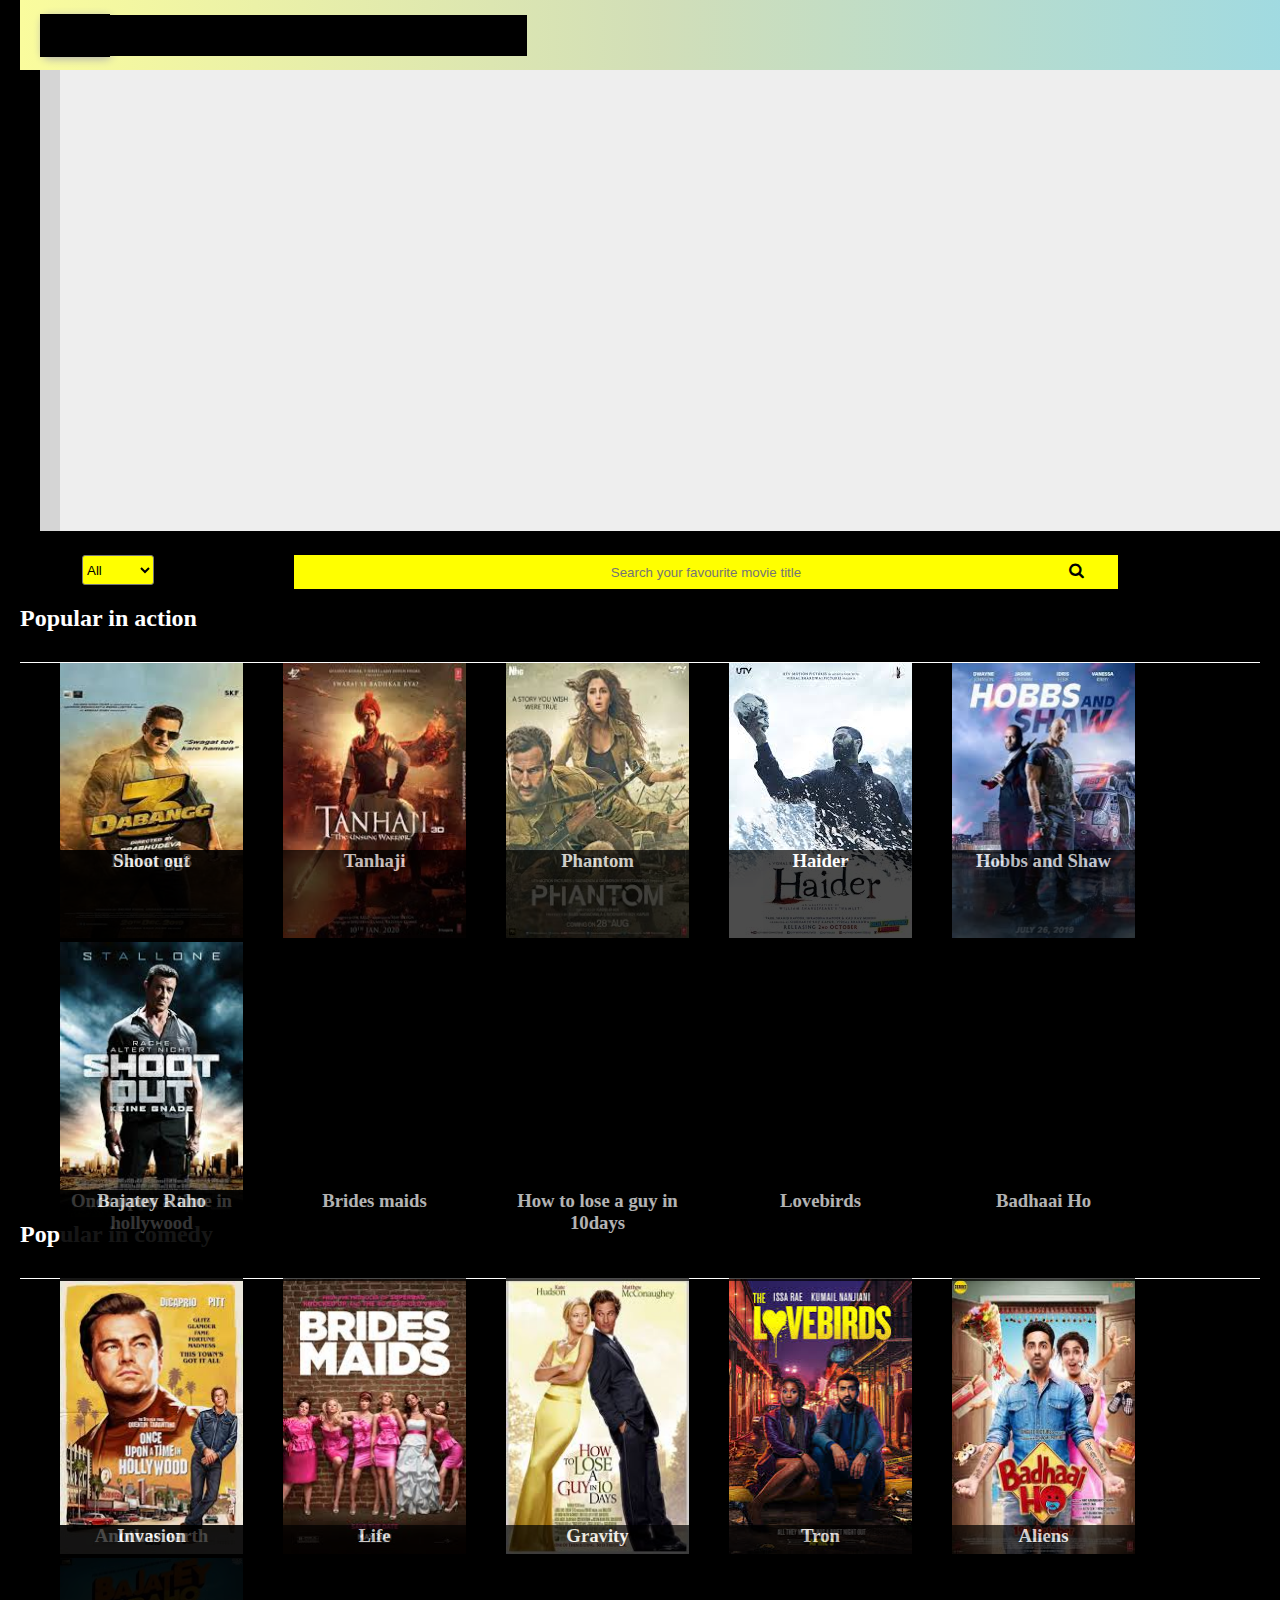
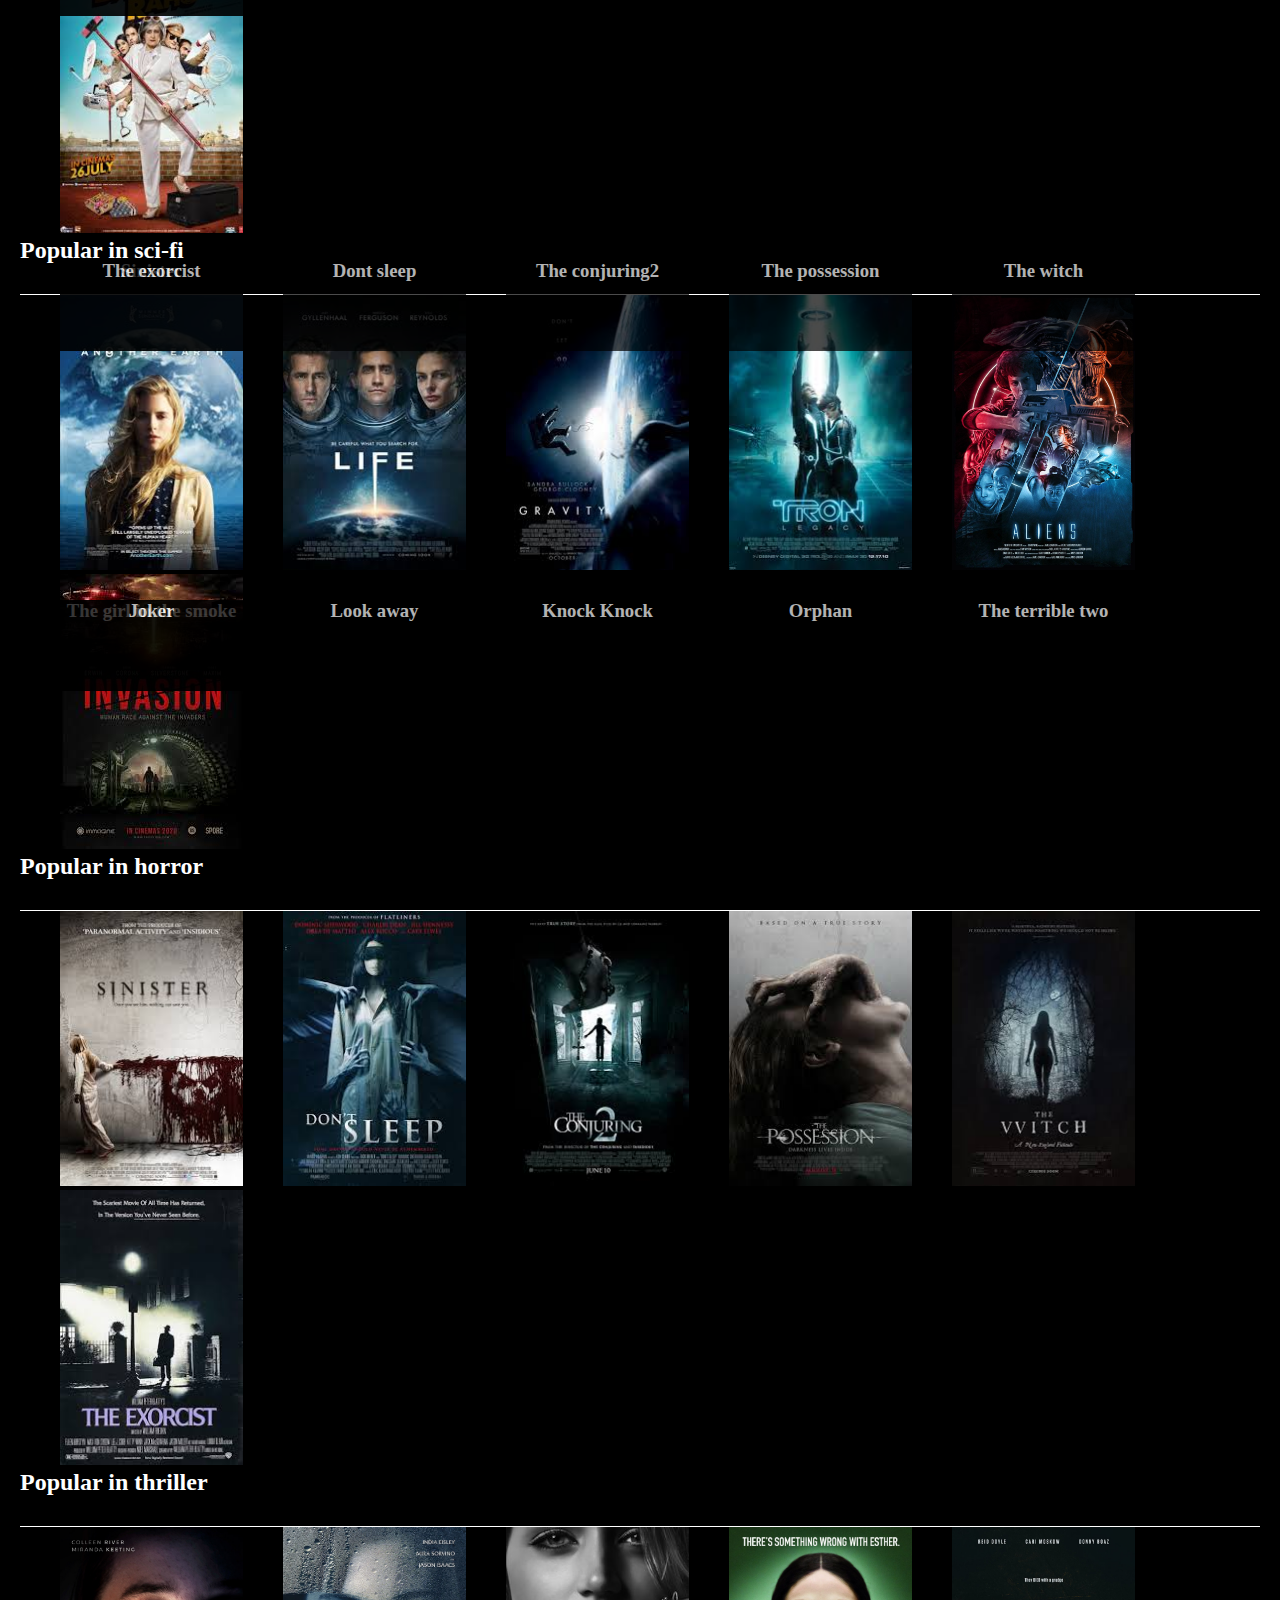
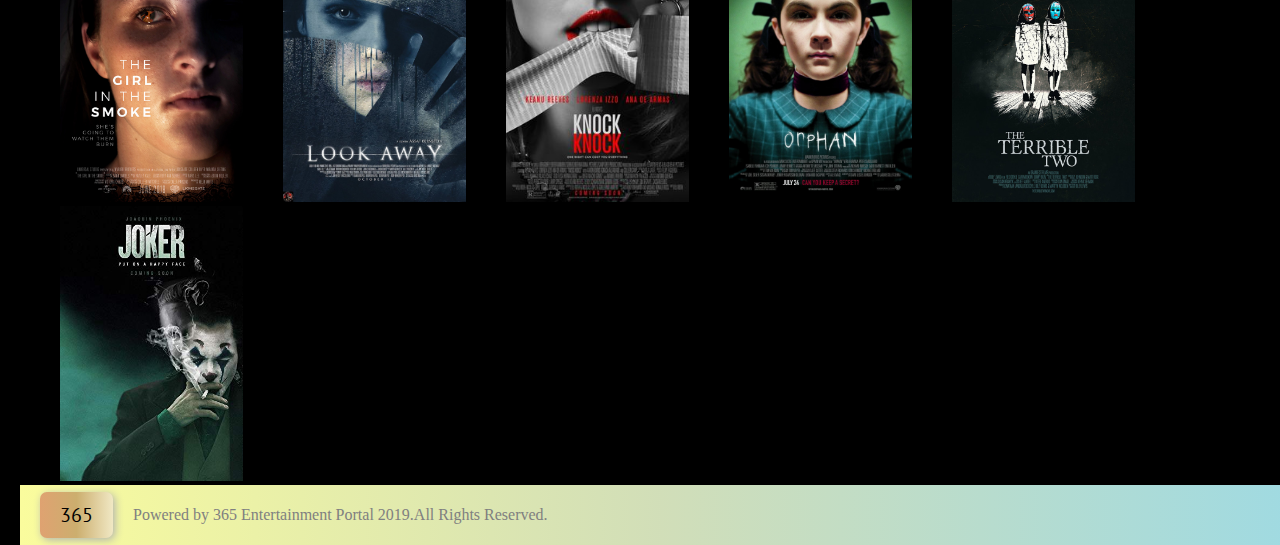
<file: index.html>
<!DOCTYPE html>
<html lang="en">
<head>
    <meta charset="UTF-8">
    <meta name="viewport" content="width=device-width, initial-scale=1.0">
    <title>Movie List</title>
    <link rel="stylesheet" href="style.css">
  <link rel="stylesheet" href="https://stackpath.bootstrapcdn.com/font-awesome/4.7.0/css/font-awesome.min.css">

<style>
    *{
      background-color: black;
    }
    h2{
        color:white;
        padding-bottom:30px;
        border-bottom:1px solid white;
        
    }
    img{
        width:183px;
        height:275px;
    }
    
    div{
          display:inline-block;
          margin-left:20px;
          margin-right:20px;
          
        }
     h3{
           position:absolute;
            color:white;
            width:183px;
            height:91px;
            text-align:center;
            opacity:0.7;
     }
    .txtbox{
        top:850px;
    }
   .third{
        top:1190px;
    }
    .fourth{
        top:1525px;
    }
    .fifth{
        top:1860px;
    }
    .santa{
        top:2200px;
    }
 
    </style>
</head>
<link rel="stylesheet" href="ism/css/my-slider.css"/>

<body>
    <div class="menu">
            <li id="logo"><a href="#">365</a></li>
            <li><a href="/movies.html" target="xyz">Movies</a></li>
            <li><a href="/TVseries.html" target="xyz">TV Series</a></li>
            <li><a href="/audio.html" target="xyz">Audio</a></li>
    </div>
          <div class="ism-slider" data-radios="false" id="my-slider">
            <ol>
              <li>
                <img src="ism/image/slides/_u/1607598226746_382550.jpg">
              </li>
              <li>
                <img src="ism/image/slides/_u/1607598418113_629354.webp">
              </li>
              <li>
                <img src="ism/image/slides/_u/1607598431876_334059.jpg">
              </li>
              <li>
                <img src="ism/image/slides/_u/1607598423455_110401.jpg">
              </li>
              <li>
                <img src="ism/image/slides/_u/1607598438534_180990.jpg">
              </li>
            </ol>
          </div> 
  <section>
  <div class="block">
     <select>
       <option selected>All</option>
       <option>Action</option>
       <option>Thriller</option>
       <option>Comedy</option>
       <option>Sci-Fi</option>
       <option>Horror</option>
      </select>
    <form>
      <input type="text" name="search" id="myinput" placeholder="Search your favourite movie title">
      <i class="fa fa-search" aria-hidden="true"></i>
    </form>
  </div>
  </section>
  
    <div id="actionMovieSec">
      <h2>Popular in action</h2>
      <div id="actionMovieList">
        
      </div>
    </div>
    <div id="comedyMovieSec">
      <h2>Popular in comedy</h2>
      <div id="comedyMovieList">
        
      </div>
    </div>
    <div id="sciFiMovieSec">
      <h2>Popular in sci-fi</h2>
      <div id="sciFiMovieList">
        
      </div>
    </div>
    <div id="horrorMovieSec">
      <h2>Popular in horror</h2>
      <div id="horrorMovieList">
        
      </div>
    </div>
    <div id="thrillerMovieSec">
      <h2>Popular in thriller</h2>
      <div id="thrillerMovieList">
        
      </div>
    </div>
 
    <div class="footer">
      <a href="" target="abc">365</a>
      <a href="" target="pou">Powered by 365 Entertainment Portal 2019.All Rights Reserved.</a>
    </div>
<script>
  // actionMovieList
  const actionMovies = [
    {id: 1, movieUrl: 'moviepics/action1.jpg', movieName: 'Dabangg3', despcription: 'Action,Thriller', catagory: 'action'},
    {id: 2, movieUrl: 'moviepics/action2.jpg', movieName: 'Tanhaji', despcription: 'Action,Thriller,Epic film', catagory: 'action'},
    {id: 3, movieUrl: 'moviepics/action3.jpg', movieName: 'Phantom', despcription: 'Terror,Fighter', catagory: 'action'},
    {id: 4, movieUrl: 'moviepics/action4.jpg', movieName: 'Haider', despcription: 'Action,thriller', catagory: 'action'},
    {id: 5, movieUrl: 'moviepics/action5.jpg', movieName: 'Hobbs and Shaw', despcription: 'Hollywood action movie', catagory: 'action'},
    {id: 6, movieUrl: 'moviepics/action6.jpg', movieName: 'Shoot out', despcription: 'Hollywood action movie', catagory: 'action'}
  ]

  const ShowActionMovie = (val) => {
    const actionMovieSec = document.getElementById("actionMovieSec");
      if(val.length){
        actionMovieSec.style.display = "block";
          const actionMovieList = document.getElementById('actionMovieList');
          let innerValue = '';
          val.forEach((movie) => {
            innerValue += `<div><img src="${movie.movieUrl}"><h3 class="txtbox">${movie.movieName}</h3></div>`;
          });
          actionMovieList.innerHTML = innerValue;
      } else {
        actionMovieSec.style.display = "none";
      }
  }

  ShowActionMovie(actionMovies);

  // comedyMovieList
  const comedyMovies = [
    {id: 1, movieUrl: 'moviepics/comedy1.jpg', movieName: 'Once upon a time in hollywood', despcription: 'Action,Thriller', catagory: 'action'},
    {id: 2, movieUrl: 'moviepics/comedy2.jpg', movieName: 'Brides maids', despcription: 'Action,Thriller,Epic film', catagory: 'action'},
    {id: 3, movieUrl: 'moviepics/comedy3.jpg', movieName: 'How to lose a guy in 10days', despcription: 'Terror,Fighter', catagory: 'action'},
    {id: 4, movieUrl: 'moviepics/comedy4.jpg', movieName: 'Lovebirds', despcription: 'Action,thriller', catagory: 'action'},
    {id: 5, movieUrl: 'moviepics/comedy5.jpg', movieName: 'Badhaai Ho', despcription: 'Hollywood action movie', catagory: 'action'},
    {id: 6, movieUrl: 'moviepics/comedy6.jpg', movieName: 'Bajatey Raho', despcription: 'Hollywood action movie', catagory: 'action'}
  ]
  const comedyMovieList = document.getElementById('comedyMovieList');
  let innerValue1 = '';
  comedyMovies.forEach((movie) => {
    innerValue1 += `<div><img src="${movie.movieUrl}"><h3 class="third">${movie.movieName}</h3></div>`;
  });
  comedyMovieList.innerHTML = innerValue1;

  // sciFiMovieList
  const sciFiMovies = [
    {id: 1, movieUrl: 'moviepics/scifi1.jpg', movieName: 'Another earth', despcription: 'Action,Thriller', catagory: 'action'},
    {id: 2, movieUrl: 'moviepics/scifi2.jpg', movieName: 'Life', despcription: 'Action,Thriller,Epic film', catagory: 'action'},
    {id: 3, movieUrl: 'moviepics/scifi3.jpg', movieName: 'Gravity', despcription: 'Terror,Fighter', catagory: 'action'},
    {id: 4, movieUrl: 'moviepics/scifi4.jpg', movieName: 'Tron', despcription: 'Action,thriller', catagory: 'action'},
    {id: 5, movieUrl: 'moviepics/scifi5.jpg', movieName: 'Aliens', despcription: 'Hollywood action movie', catagory: 'action'},
    {id: 6, movieUrl: 'moviepics/scifi6.jpg', movieName: 'Invasion', despcription: 'Hollywood action movie', catagory: 'action'}
  ]
  const sciFiMovieList = document.getElementById('sciFiMovieList');
  let innerValue2 = '';
  sciFiMovies.forEach((movie) => {
    innerValue2 += `<div><img src="${movie.movieUrl}"><h3 class="fourth">${movie.movieName}</h3></div>`;
  });
  sciFiMovieList.innerHTML = innerValue2;

  // horrorMovieList
  const horrorMovies = [
    {id: 1, movieUrl: 'moviepics/horror1.jpg', movieName: 'Sinister', despcription: 'Action,Thriller', catagory: 'action'},
    {id: 2, movieUrl: 'moviepics/horror2.jpg', movieName: 'Dont sleep', despcription: 'Action,Thriller,Epic film', catagory: 'action'},
    {id: 3, movieUrl: 'moviepics/horror3.jpg', movieName: 'The conjuring2', despcription: 'Terror,Fighter', catagory: 'action'},
    {id: 4, movieUrl: 'moviepics/horror4.jpg', movieName: 'The possession', despcription: 'Action,thriller', catagory: 'action'},
    {id: 5, movieUrl: 'moviepics/horror5.jpg', movieName: 'The witch', despcription: 'Hollywood action movie', catagory: 'action'},
    {id: 6, movieUrl: 'moviepics/horror6.jpg', movieName: 'The exorcist', despcription: 'Hollywood action movie', catagory: 'action'}
  ]
  const horrorMovieList = document.getElementById('horrorMovieList');
  let innerValue3 = '';
  horrorMovies.forEach((movie) => {
    innerValue3 += `<div><img src="${movie.movieUrl}"><h3 class="fifth">${movie.movieName}</h3></div>`;
  });
  horrorMovieList.innerHTML = innerValue3;


  // thrillerMovieList
  const thrillerMovies = [
    {id: 1, movieUrl: 'moviepics/thriller1.jpg', movieName: 'The girl in the smoke', despcription: 'Action,Thriller', catagory: 'action'},
    {id: 2, movieUrl: 'moviepics/thriller2.jpg', movieName: 'Look away', despcription: 'Action,Thriller,Epic film', catagory: 'action'},
    {id: 3, movieUrl: 'moviepics/thriller3.jpg', movieName: 'Knock Knock', despcription: 'Terror,Fighter', catagory: 'action'},
    {id: 4, movieUrl: 'moviepics/thriller4.jpg', movieName: 'Orphan', despcription: 'Action,thriller', catagory: 'action'},
    {id: 5, movieUrl: 'moviepics/thriller5.jpg', movieName: 'The terrible two', despcription: 'Hollywood action movie', catagory: 'action'},
    {id: 6, movieUrl: 'moviepics/thriller6.jpg', movieName: 'Joker', despcription: 'Hollywood action movie', catagory: 'action'}
  ]
  const thrillerMovieList = document.getElementById('thrillerMovieList');
  let innerValue4 = '';
  thrillerMovies.forEach((movie) => {
    innerValue4 += `<div><img src="${movie.movieUrl}"><h3 class="santa">${movie.movieName}</h3></div>`;
  });
  thrillerMovieList.innerHTML = innerValue4;

  const searchBar = document.getElementById('myinput');
  searchBar.addEventListener('keyup', ()=>{
      const searchText = searchBar.value;
      if(searchText != '') {
          console.log(searchText);
          filteredActionMovies = actionMovies.filter((val) => val.movieName.includes(searchText))
          console.log(filteredActionMovies);
          ShowActionMovie(filteredActionMovies);
      } else {
        ShowActionMovie(actionMovies);
      }
  })
</script>
    
<script src="ism/js/ism-2.2.min.js"></script>
  
 


</body>
</html>
</file>
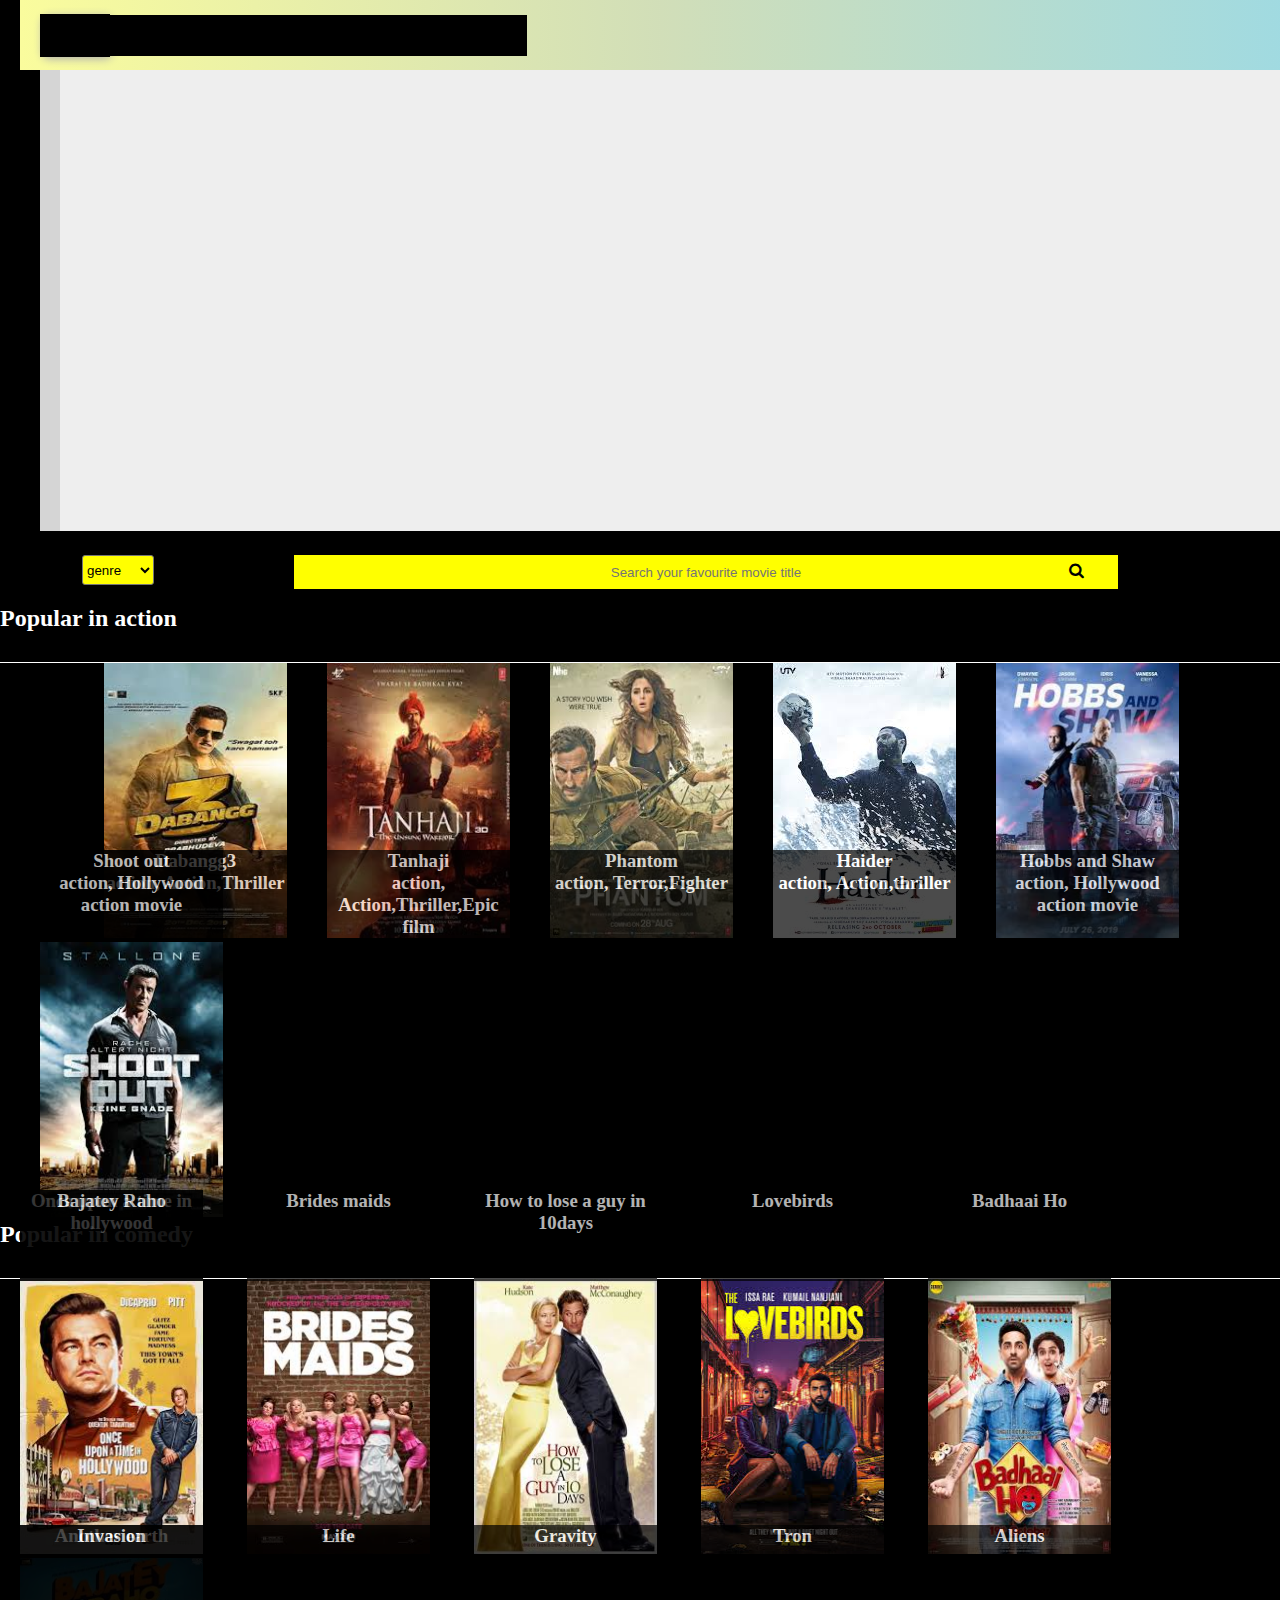
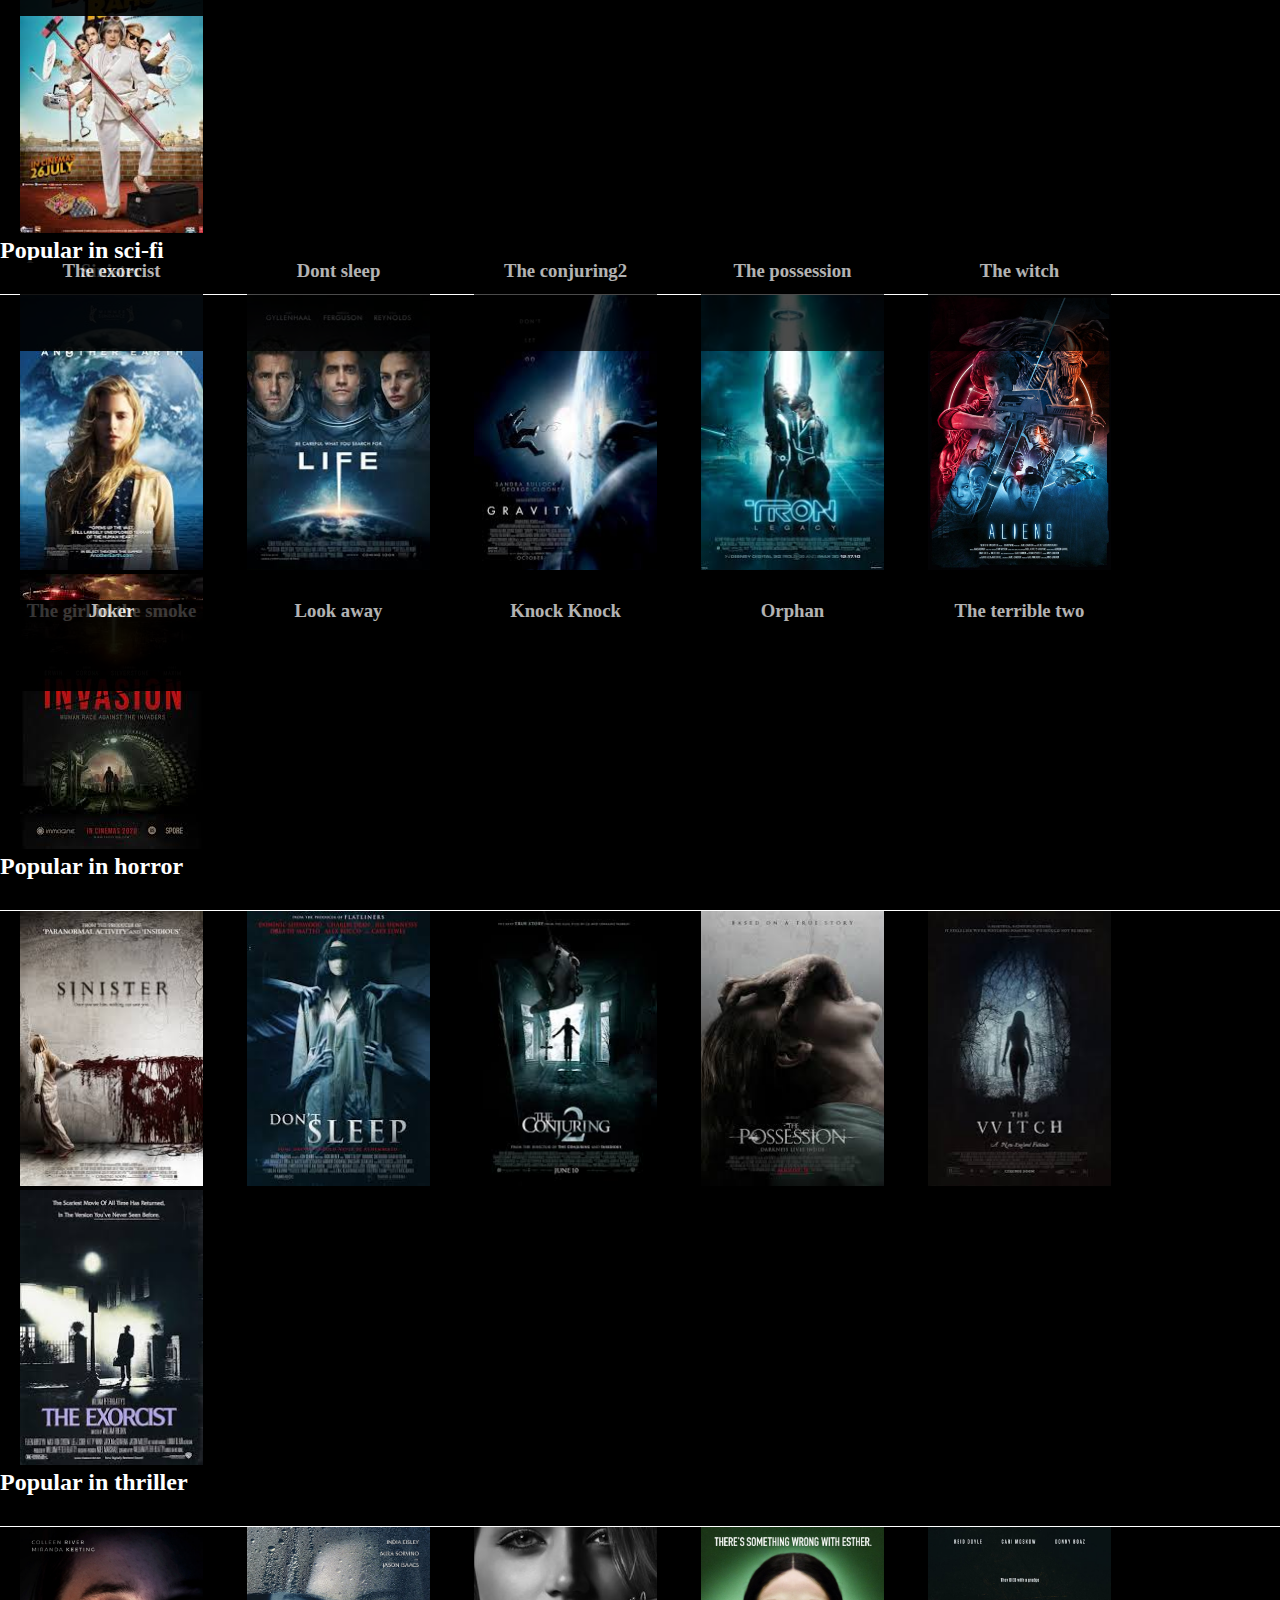
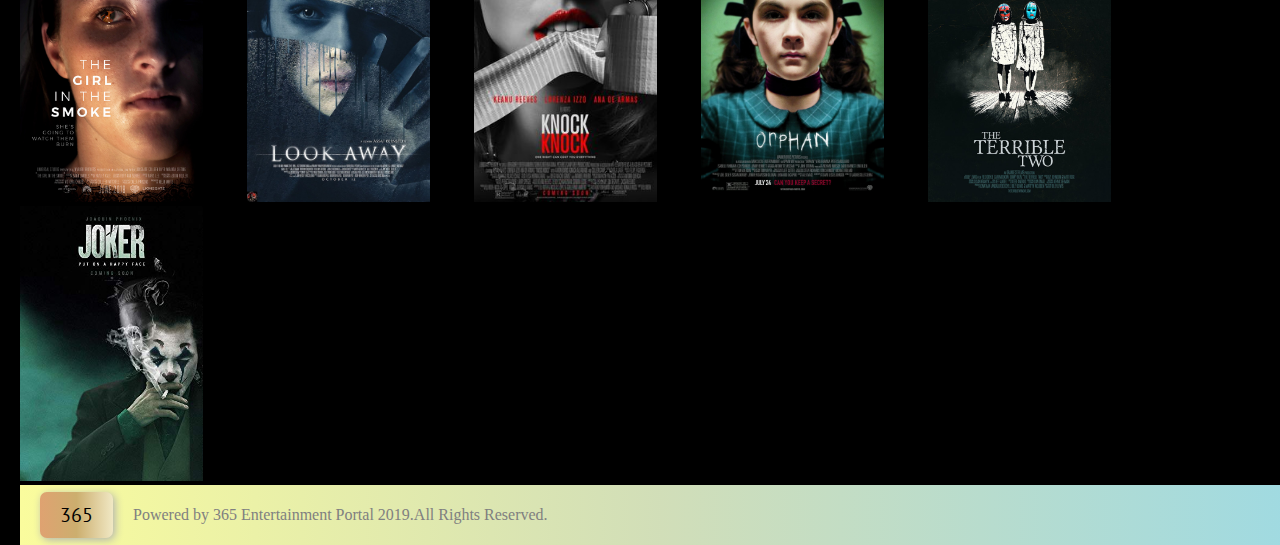
<file: 365entertainment.html>
<!DOCTYPE html>
<html lang="en">
<head>
    <meta charset="UTF-8">
    <meta name="viewport" content="width=device-width, initial-scale=1.0">
    <title>365Entertainment</title>
    <link rel="stylesheet" href="style.css">
  <link rel="stylesheet" href="https://stackpath.bootstrapcdn.com/font-awesome/4.7.0/css/font-awesome.min.css">

<style>
    *{
      background-color: black;
    }
    h2{
        color:white;
        padding-bottom:30px;
        border-bottom:1px solid white;
        
    }
    img{
        width:183px;
        height:275px;
    }
    
    div{
          display:inline-block;
          margin-left:20px;
          margin-right:20px;
          
        }
     h3{
           position:absolute;
            color:white;
            width:183px;
            height:91px;
            text-align:center;
            opacity:0.7;
     }
     .txtbox{
        top:850px;
         }
   .third{
        top:1190px;
    }
    .fourth{
        top:1525px;
    }
    .fifth{
        top:1860px;
    }
    .santa{
        top:2200px;
    }
 
    </style>
</head>
<link rel="stylesheet" href="ism/css/my-slider.css"/>

<body>
    <div class="menu">
            <li id="logo"><a href="#">365</a></li>
            <li><a href="/movies.html" target="xyz">Movies</a></li>
            <li><a href="/TVseries.html" target="xyz">TV Series</a></li>
            <li><a href="/audio.html" target="xyz">Audio</a></li>
    </div>
          <div class="ism-slider" data-radios="false" id="my-slider">
            <ol>
              <li>
                <img src="ism/image/slides/_u/1607598226746_382550.jpg">
              </li>
              <li>
                <img src="ism/image/slides/_u/1607598418113_629354.webp">
              </li>
              <li>
                <img src="ism/image/slides/_u/1607598431876_334059.jpg">
              </li>
              <li>
                <img src="ism/image/slides/_u/1607598423455_110401.jpg">
              </li>
              <li>
                <img src="ism/image/slides/_u/1607598438534_180990.jpg">
              </li>
            </ol>
          </div> 
  <section>
  <div class="block">
     <select>
       <option selected disabled hidden>genre</option>
       <option>All</option>
       <option>Action</option>
       <option>Thriller</option>
       <option>Comedy</option>
       <option>Sci-Fi</option>
       <option>Horror</option>
      </select>
    <form>
      <input type="text" name="search" id="myinput" placeholder="Search your favourite movie title" onkeyup="myfunction()">
      <i class="fa fa-search" aria-hidden="true"></i>
    </form>
  </div>
  </section>
  
    <h2>Popular in action</h2>
    <div id="actionMovie">
      <!-- <div><img src="moviepics/action1.jpg"><h3 class="txtbox">Dabangg3<br>Action,Thriller</h3></div>
      <div><img src="moviepics/action2.jpg"><h3 class="txtbox">Tanhaji<br>Action,Thriller,Epic film</h3></div>
      <div><img src="moviepics/action3.jpg"><h3 class="txtbox">Phantom<br>Terror,Fighter</h3></div>
      <div><img src="moviepics/action4.jpg"><h3 class="txtbox">Haider<br>Action,thriller</h3></div>
      <div><img src="moviepics/action5.jpg"><h3 class="txtbox">Hobbs and Shaw<br>Hollywood action movie</h3></div>
      <div><img src="moviepics/action6.jpg"><h3 class="txtbox">Shoot out<br>Hollywood action sequel</h3></div> -->
    </div>
    <h2>Popular in comedy</h2>
    <div><img src="moviepics/comedy1.jpg"><h3 class="third">Once upon a time in hollywood</h3></div>
    <div><img src="moviepics/comedy2.jpg"><h3 class="third">Brides maids</h3></div>
    <div><img src="moviepics/comedy3.jpg"><h3 class="third">How to lose a guy in 10days</h3></div>
    <div><img src="moviepics/comedy4.jpg"><h3 class="third">Lovebirds</h3></div>
    <div><img src="moviepics/comedy5.jpg"><h3 class="third">Badhaai Ho</h3></div>
    <div><img src="moviepics/comedy6.jpg"><h3 class="third">Bajatey Raho</h3></div>
    <h2>Popular in sci-fi</h2>
    <div><img src="moviepics/scifi1.jpg"><h3 class="fourth">Another earth</h3></div>
    <div><img src="moviepics/scifi2.jpg"><h3 class="fourth">Life</h3></div>
    <div><img src="moviepics/scifi3.jpg"><h3 class="fourth">Gravity</h3></div>
    <div><img src="moviepics/scifi4.jpg"><h3 class="fourth">Tron</h3></div>
    <div><img src="moviepics/scifi5.jpg"><h3 class="fourth">Aliens</h3></div>
    <div><img src="moviepics/scifi6.jpg"><h3 class="fourth">Invasion</h3></div>
    <h2>Popular in horror</h2>
    <div><img src="moviepics/horror1.jpg"><h3 class="fifth">Sinister</h3></div>
    <div><img src="moviepics/horror2.jpg"><h3 class="fifth">Dont sleep</h3></div>
    <div><img src="moviepics/horror3.jpg"><h3 class="fifth">The conjuring2</h3></div>
    <div><img src="moviepics/horror4.jpg"><h3 class="fifth">The possession</h3></div>
    <div><img src="moviepics/horror5.jpg"><h3 class="fifth">The witch</h3></div>
    <div><img src="moviepics/horror6.jpg"><h3 class="fifth">The exorcist</h3></div>
    <h2>Popular in thriller</h2>
    <div><img src="moviepics/thriller1.jpg"><h3 class="santa">The girl in the smoke</h3></div>
    <div><img src="moviepics/thriller2.jpg"><h3 class="santa">Look away</h3></div>
    <div><img src="moviepics/thriller3.jpg"><h3 class="santa">Knock Knock</h3></div>
    <div><img src="moviepics/thriller4.jpg"><h3 class="santa">Orphan</h3></div>
    <div><img src="moviepics/thriller5.jpg"><h3 class="santa">The terrible two</h3></div>
    <div><img src="moviepics/thriller6.jpg"><h3 class="santa">Joker</h3></div>
 
    <div class="footer">
      <a href="" target="abc">365</a>
      <a href="" target="pou">Powered by 365 Entertainment Portal 2019.All Rights Reserved.</a>
    </div>
<script>
  const movies = [
    {id: 1, movieUrl: 'moviepics/action1.jpg', movieName: 'Dabangg3', despcription: 'Action,Thriller', catagory: 'action'},
    {id: 2,movieUrl: 'moviepics/action2.jpg', movieName: 'Tanhaji', despcription: 'Action,Thriller,Epic film', catagory: 'action'},
    {id:3,movieUrl: 'moviepics/action3.jpg', movieName: 'Phantom', despcription: 'Terror,Fighter', catagory: 'action'},
    {id: 4,movieUrl: 'moviepics/action4.jpg', movieName: 'Haider', despcription: 'Action,thriller', catagory: 'action'},
    {id:5,movieUrl: 'moviepics/action5.jpg', movieName: 'Hobbs and Shaw', despcription: 'Hollywood action movie', catagory: 'action'},
    {id:6,movieUrl: 'moviepics/action6.jpg', movieName: 'Shoot out', despcription: 'Hollywood action movie', catagory: 'action'}
]
const actionmovie = document.getElementById('actionMovie');
let innetValue;
movies.forEach((movie) => {
  innetValue += `<div><img src="${movie.movieUrl}"><h3 class="txtbox">${movie.movieName}<br>${movie.catagory}, ${movie.despcription}</h3></div>`;
});
actionmovie.innerHTML = innetValue;

// const movies = [
//     {id: 1, movieUrl: 'moviepics/comedy1.jpg', movieName: 'Once upon a time in hollywood', despcription: 'comedy,Thriller', catagory: 'comedy'},
//     {id: 2,movieUrl: 'moviepics/comedy2.jpg', movieName: 'Brides maids', despcription: 'hollywood comedy', catagory: 'comedy'},
//     {id:3,movieUrl: 'moviepics/comedy3.jpg', movieName: 'How to lose a guy in 10days', despcription: 'funny', catagory: 'comedy'},
//     {id: 4,movieUrl: 'moviepics/comedy4.jpg', movieName: 'Lovebirds', despcription: 'comedy', catagory: 'comedy'},
//     {id:5,movieUrl: 'moviepics/comedy5.jpg', movieName: 'Badhaai Ho', despcription: 'bollywood comedy movie', catagory: 'comedy'},
//     {id:6,movieUrl: 'moviepics/comedy6.jpg', movieName: 'Bajatey Raho', despcription: 'comedy action movie', catagory: 'comedy'}
// ]
// const comedymovie = document.getElementById('comedyMovie');
// let innetValue;
// movies.forEach((movie) => {
//   innetValue += `<div><img src="${movie.movieUrl}"><h3 class="txtbox">${movie.movieName}<br>${movie.catagory}, ${movie.despcription}</h3></div>`;
// });
// actionmovie.innerHTML = innetValue;



</script>
    
 <!--<script>
  function myfunction(){
     var input,filter,div,img,h3,i,txtvalue;
      filter= document.getElementById('myinput').value.toUpperCase();
     div =document.getElementById("movies");
     img=div.getElementsByTagName('img');
     for(i=0;i<li.length;i++){
       h3=img[i].getElementsByTagName('h3')[0];
       txtvalue=h3.textContent||h3.innerText;
       if(txtvalue.toUpperCase().indexOf(filter)>-1){
         img[i].style.display="";
       }else{
        img[i].style.display="none";
       }
     }
   }
 </script>-->
  <script src="ism/js/ism-2.2.min.js"></script>
  
 


</body>
</html>
</file>
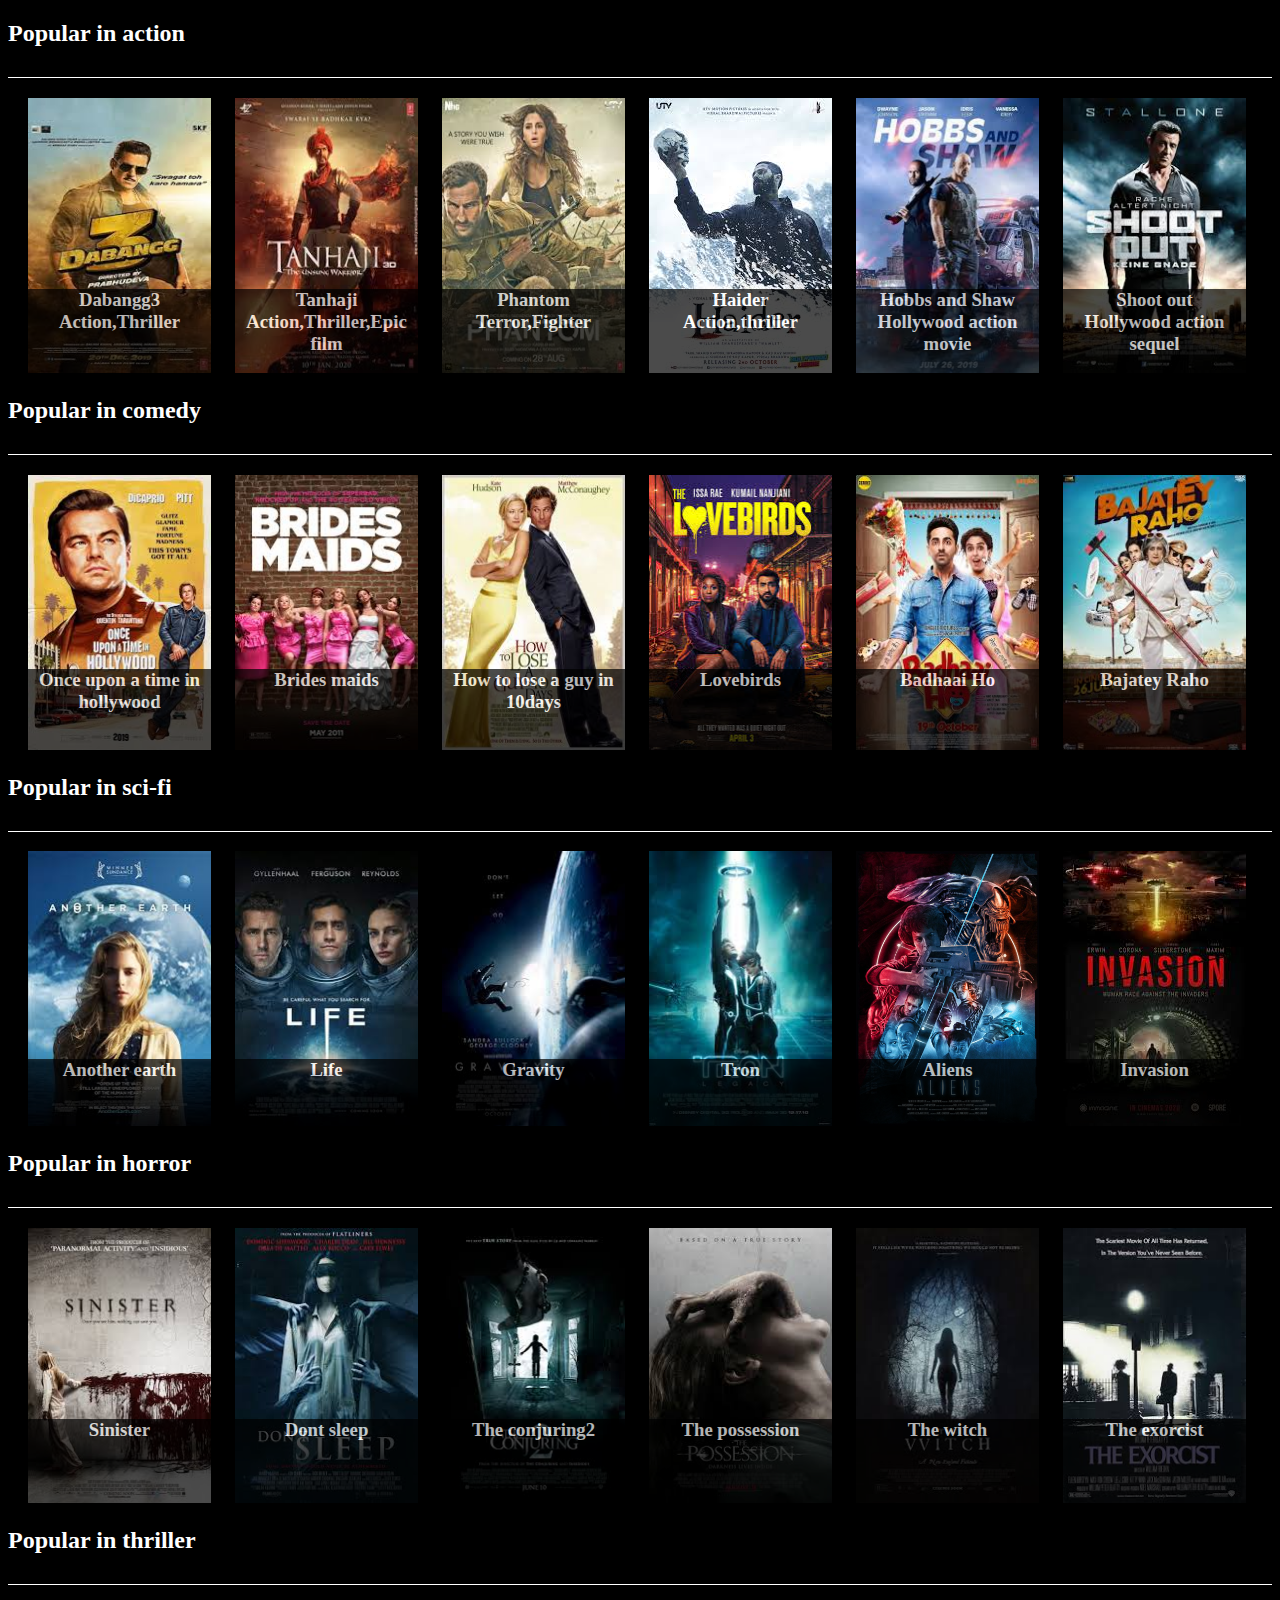
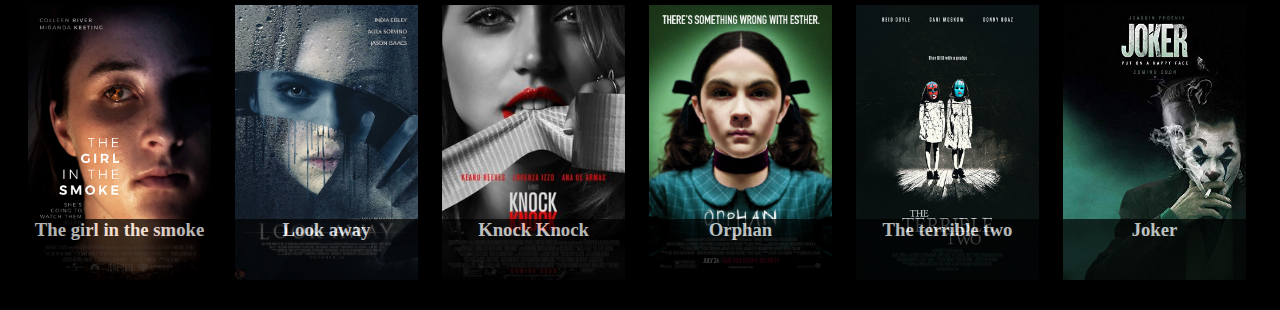
<file: movies.html>
<!DOCTYPE html>
<html lang="en">
<head>
    <meta charset="UTF-8">
    <meta name="viewport" content="width=device-width, initial-scale=1.0">
<style>
    *{
    background-color:black;
    }
    h2{
        color:white;
        padding-bottom:30px;
        border-bottom:1px solid white;
        
    }
    img{
        width:183px;
        height:275px;
    }
    
    div{
          display:inline-block;
          margin-left:20px;
          
        }
     h3{
           position:absolute;
            color:white;
            width:183px;
            height:91px;
            text-align:center;
            opacity:0.7;
     }
     
    .txtbox{
        top:270px;
        
    }
   .third{
        top:650px;
    }
    .fourth{
        top:1040px;
    }
    .fifth{
        top:1400px;
    }
    .santa{
        top:1800px;
        
    }
</style>
</head>
<body>
<h2>Popular in action</h2>
<div><img src="moviepics/action1.jpg"><h3 class="txtbox">Dabangg3<br>Action,Thriller</h3></div>
<div><img src="moviepics/action2.jpg"><h3 class="txtbox">Tanhaji<br>Action,Thriller,Epic film</h3></div>
<div><img src="moviepics/action3.jpg"><h3 class="txtbox">Phantom<br>Terror,Fighter</h3></div>
<div><img src="moviepics/action4.jpg"><h3 class="txtbox">Haider<br>Action,thriller</h3></div>
<div><img src="moviepics/action5.jpg"><h3 class="txtbox">Hobbs and Shaw<br>Hollywood action movie</h3></div>
<div><img src="moviepics/action6.jpg"><h3 class="txtbox">Shoot out<br>Hollywood action sequel</h3></div>
<h2>Popular in comedy</h2>
<div><img src="moviepics/comedy1.jpg"><h3 class="third">Once upon a time in hollywood</h3></div>
<div><img src="moviepics/comedy2.jpg"><h3 class="third">Brides maids</h3></div>
<div><img src="moviepics/comedy3.jpg"><h3 class="third">How to lose a guy in 10days</h3></div>
<div><img src="moviepics/comedy4.jpg"><h3 class="third">Lovebirds</h3></div>
<div><img src="moviepics/comedy5.jpg"><h3 class="third">Badhaai Ho</h3></div>
<div><img src="moviepics/comedy6.jpg"><h3 class="third">Bajatey Raho</h3></div>
<h2>Popular in sci-fi</h2>
<div><img src="moviepics/scifi1.jpg"><h3 class="fourth">Another earth</h3></div>
<div><img src="moviepics/scifi2.jpg"><h3 class="fourth">Life</h3></div>
<div><img src="moviepics/scifi3.jpg"><h3 class="fourth">Gravity</h3></div>
<div><img src="moviepics/scifi4.jpg"><h3 class="fourth">Tron</h3></div>
<div><img src="moviepics/scifi5.jpg"><h3 class="fourth">Aliens</h3></div>
<div><img src="moviepics/scifi6.jpg"><h3 class="fourth">Invasion</h3></div>
<h2>Popular in horror</h2>
<div><img src="moviepics/horror1.jpg"><h3 class="fifth">Sinister</h3></div>
<div><img src="moviepics/horror2.jpg"><h3 class="fifth">Dont sleep</h3></div>
<div><img src="moviepics/horror3.jpg"><h3 class="fifth">The conjuring2</h3></div>
<div><img src="moviepics/horror4.jpg"><h3 class="fifth">The possession</h3></div>
<div><img src="moviepics/horror5.jpg"><h3 class="fifth">The witch</h3></div>
<div><img src="moviepics/horror6.jpg"><h3 class="fifth">The exorcist</h3></div>
<h2>Popular in thriller</h2>
<div><img src="moviepics/thriller1.jpg"><h3 class="santa">The girl in the smoke</h3></div>
<div><img src="moviepics/thriller2.jpg"><h3 class="santa">Look away</h3></div>
<div><img src="moviepics/thriller3.jpg"><h3 class="santa">Knock Knock</h3></div>
<div><img src="moviepics/thriller4.jpg"><h3 class="santa">Orphan</h3></div>
<div><img src="moviepics/thriller5.jpg"><h3 class="santa">The terrible two</h3></div>
<div><img src="moviepics/thriller6.jpg"><h3 class="santa">Joker</h3></div>
</body>
</html>
</file>
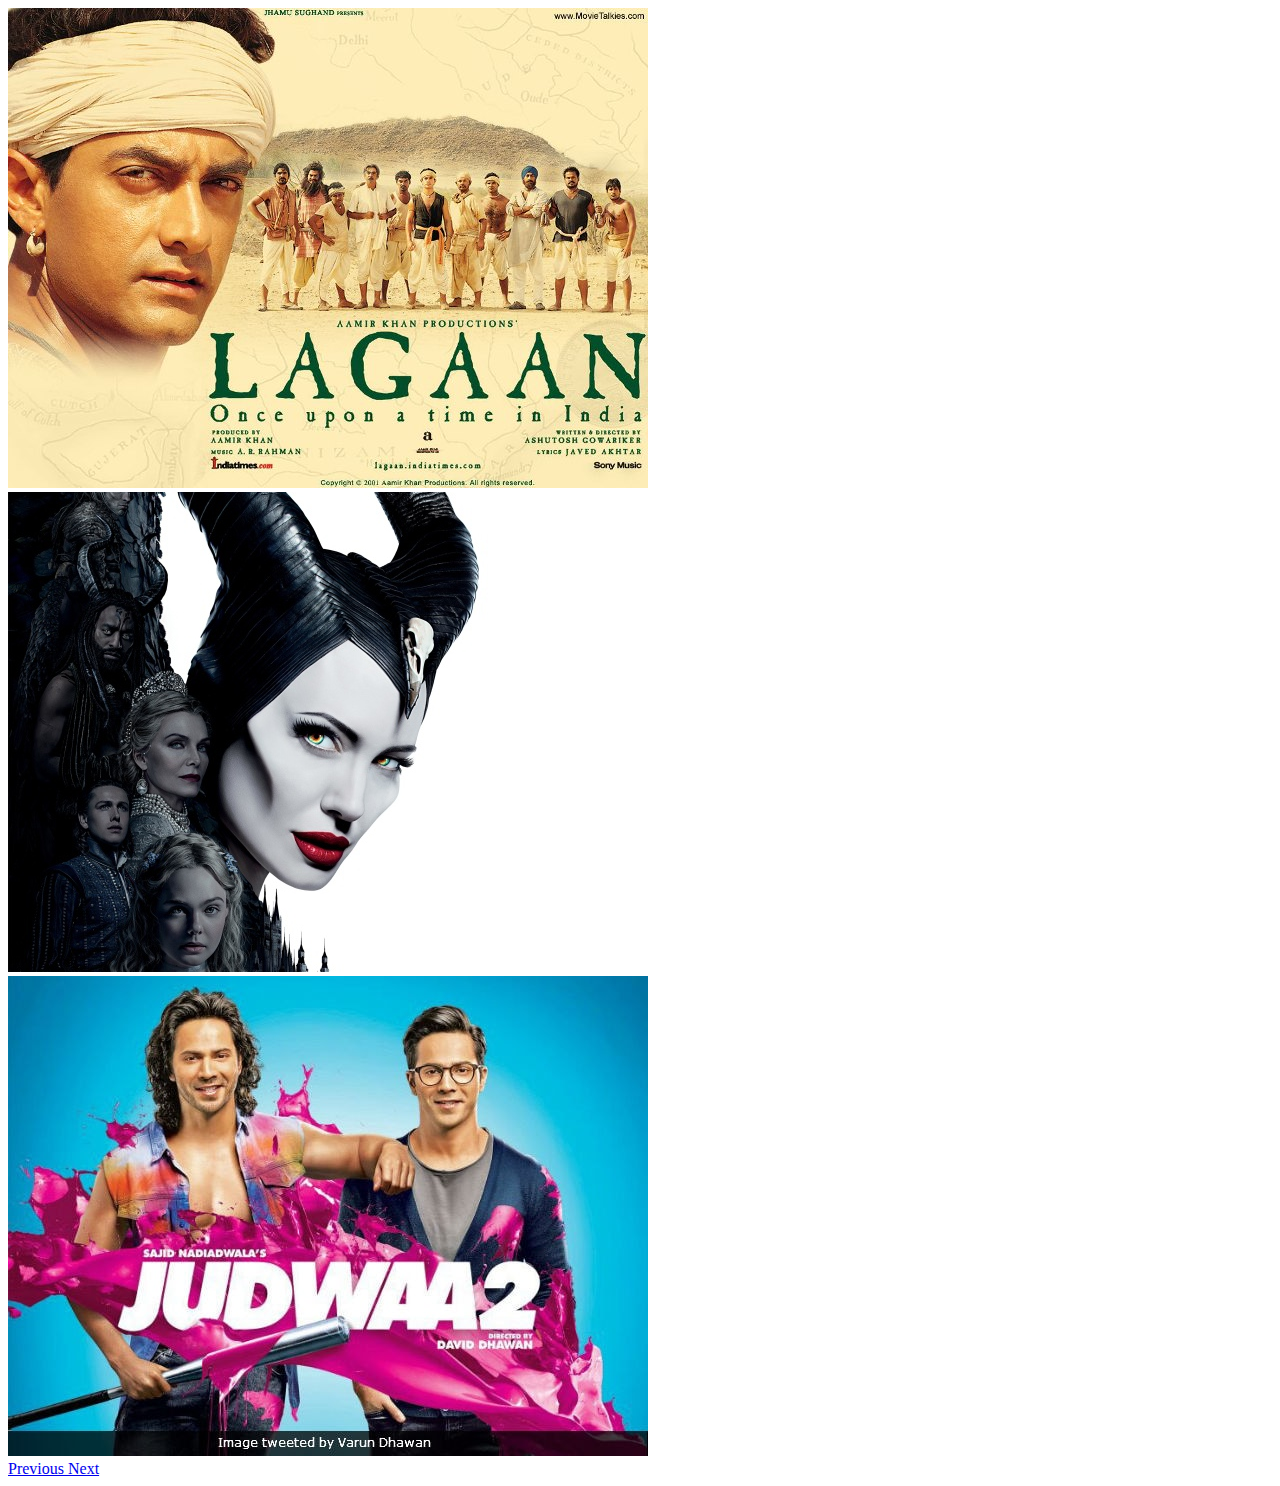
<file: rough.html>
<!DOCTYPE html>
<html lang="en">
<head>
    <meta charset="UTF-8">
    <meta name="viewport" content="width=device-width, initial-scale=1.0">
    <title>Document</title>
    <link rel="stylesheet" href="https://cdn.jsdelivr.net/npm/bootstrap@4.5.3/dist/css/bootstrap.min.css" integrity="sha384-TX8t27EcRE3e/ihU7zmQxVncDAy5uIKz4rEkgIXeMed4M0jlfIDPvg6uqKI2xXr2" crossorigin="anonymous">
<style>
 
  

</style>




</head>
<body>
  <div id="container" class="carousel slide" data-ride="carousel">
    <div class="carousel-inner">
      <div class="carousel-item active">
        <img src="/moviepics/lagaan.jpg" class="d-block w-100" alt="...">
      </div>
      <div class="carousel-item">
        <img src="/moviepics/ladyofdarkness.jpg" class="d-block w-100" alt="...">
      </div>
      <div class="carousel-item">
        <img src="/moviepics/judwa.jpg" class="d-block w-100" alt="...">
      </div>
    </div>
    <a class="carousel-control-prev" href="#carouselExampleControls" role="button" data-slide="prev">
      <span class="carousel-control-prev-icon" aria-hidden="true"></span>
      <span class="sr-only">Previous</span>
    </a>
    <a class="carousel-control-next" href="#carouselExampleControls" role="button" data-slide="next">
      <span class="carousel-control-next-icon" aria-hidden="true"></span>
      <span class="sr-only">Next</span>
    </a>
  </div>

      <script src="https://code.jquery.com/jquery-3.5.1.slim.min.js" integrity="sha384-DfXdz2htPH0lsSSs5nCTpuj/zy4C+OGpamoFVy38MVBnE+IbbVYUew+OrCXaRkfj" crossorigin="anonymous"></script>
  <script src="https://cdn.jsdelivr.net/npm/popper.js@1.16.1/dist/umd/popper.min.js" integrity="sha384-9/reFTGAW83EW2RDu2S0VKaIzap3H66lZH81PoYlFhbGU+6BZp6G7niu735Sk7lN" crossorigin="anonymous"></script> 
<script src="https://cdn.jsdelivr.net/npm/bootstrap@4.5.3/dist/js/bootstrap.min.js" integrity="sha384-w1Q4orYjBQndcko6MimVbzY0tgp4pWB4lZ7lr30WKz0vr/aWKhXdBNmNb5D92v7s" crossorigin="anonymous"></script>

   
</body>
</html>
</file>
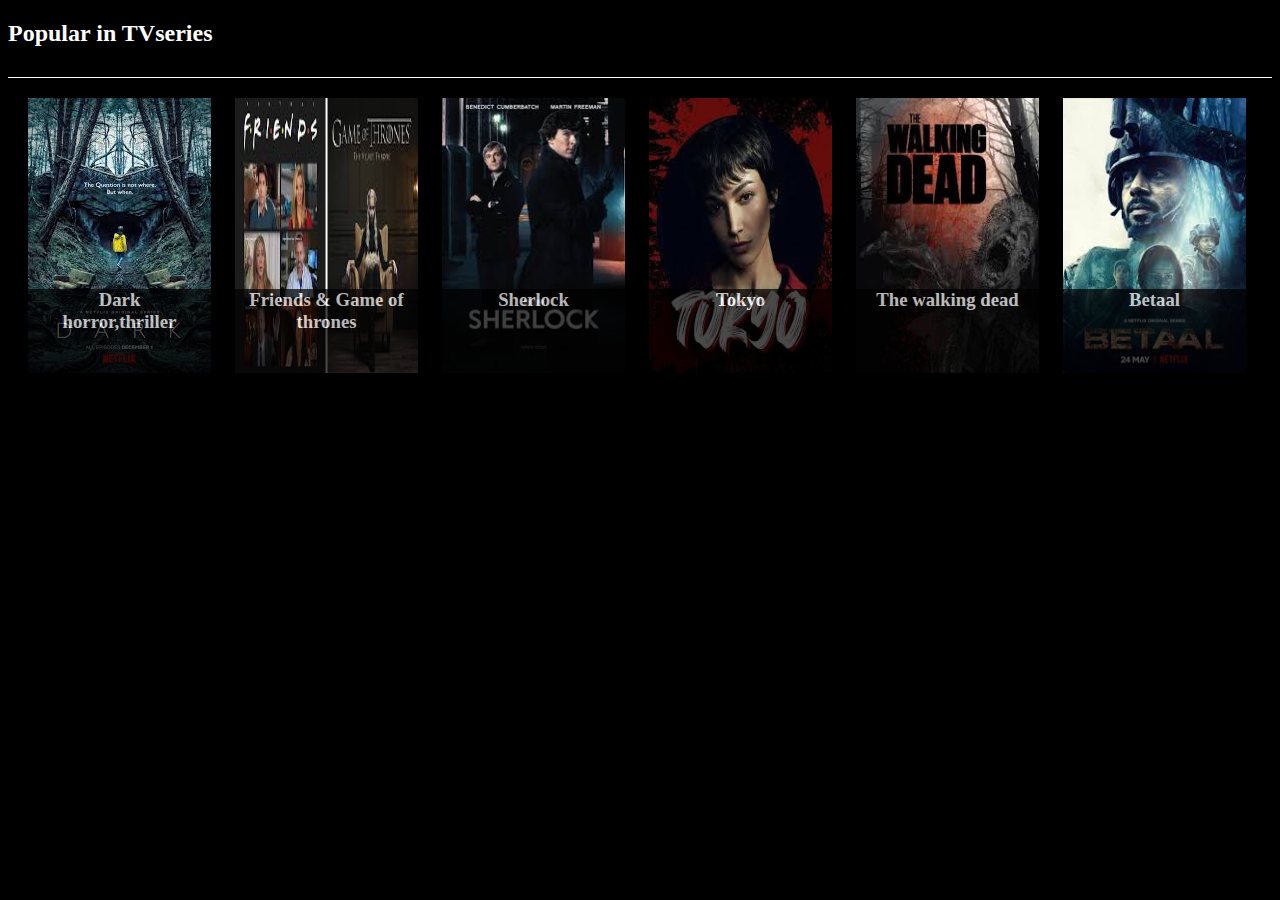
<file: TVseries.html>
<!DOCTYPE html>
<html lang="en">
<head>
    <meta charset="UTF-8">
    <meta name="viewport" content="width=device-width, initial-scale=1.0">
    <title></title>
    <style>
        *{
        background-color:black;
        }
        h2{
            color:white;
            padding-bottom:30px;
            border-bottom:1px solid white;
            
        }
        img{
            width:183px;
            height:275px;
            
        }
        div{
            display:inline-block;
            margin-left:20px;
        }
        h3{
            position:absolute;
            color:white;
            width:183px;
            height:91px;
            opacity:0.7;
            top:270px;
           text-align:center;
        }
       
        
        
    </style>
</head>
<body>
    <h2>Popular in TVseries</h2>
     <div><img src="moviepics/tvseries1.jpg"> <h3>Dark<br>horror,thriller</h3></div>
      <div><img src="moviepics/tvseries2.jpg"><h3>Friends & Game of thrones</h3></div>
       <div><img src="moviepics/tvseries3.jpg"><h3>Sherlock</h3></div>
       <div><img src="moviepics/tvseries4.jpg"><h3>Tokyo</h3></div>
     <div><img src="moviepics/tvseries5.jpg"><h3>The walking dead</h3></div>
       <div><img src="moviepics/tvseries6.jpg"><h3>Betaal</h3></div>
</body>
</html>
</file>
<file: style.css>
@import url('https://fonts.googleapis.com/css2?family=Open+Sans:wght@800&family=PT+Sans&display=swap');
*{
margin:0;
padding:0;
}


.menu{
    width:100%;
    height:70px;
    display:flex;
    float:left;
    align-items:center;
    background-image:linear-gradient(to right,rgb(250, 252, 157),rgba(226, 240, 199, 0.925),rgb(159, 218, 226));
    list-style:none;
    display:flex;
    }
.menu li a{
    display: flex;
    
    font-weight:bold;
    /*font-family: 'Open Sans', sans-serif;*/
    padding:10px 20px;
    text-decoration: none;
    font-size:18px;
    color:black;
}
#logo{
    margin-left:20px;
    font-family: 'PT Sans', sans-serif;
    border:1px black;
    display:flex;
    box-shadow:2px 2px 8px #b1b1b1;
    border-radius:7px;
   background-image:linear-gradient(to right,rgb(223, 162, 113),rgb(204, 174, 110),rgb(240, 232, 196));
   
}

  a[target=xyz]{
      margin-left:40px;
  }
  section{
      background-color:black;
  }
.block{
    width:100%;
    height:70px;
    background-color:black;
    display:flex;
    text-align:center;
    justify-content:center;
}
select{
    margin-top:20px;
    margin-bottom:20px;
    background-color: yellow;
    border-radius:3px;
}
form{
    margin-left:20px;
    width:80%;
    height:30px;
    padding:20px;
    
}
input[type="text"]::placeholder{
    text-align: center;
}
form>input{
   background-color:yellow;
    flex:1;
    height:30px;
    width:80%;
    border:2px solid yellow;
    
}
form>i{
    position:absolute;
    left:83.5%;
    margin-top:6.5px;
    color:black;
    background-color:yellow;
}
.footer{
    width:100%;
    height:60px;
    background-image:linear-gradient(to right,rgb(250, 252, 157),rgba(226, 240, 199, 0.925),rgb(159, 218, 226));
    display:flex;
    align-items:center;
}

a[target=abc]{
    margin-left:20px;
    font-family: 'PT Sans', sans-serif;
    border:1px black;
    display:flex;
    box-shadow:2px 2px 8px #b1b1b1;
    border-radius:7px;
   background-image:linear-gradient(to right,rgb(223, 162, 113),rgb(204, 174, 110),rgb(240, 232, 196));
   text-decoration: none;
   font-size:20px;
   padding:10px 20px;
   color:black;
}
a[target=pou]{
    color:grey;
    margin-left:20px;
    text-decoration:none;
   background-color:transparent;
}
h2{
    color:white;
    padding-bottom:30px;
    border-bottom:1px solid white;
    
}
</file>
<file: ism/css/my-slider.css>
.ism-slider > ol, .ism-slider > ol > li, .ism-slider > ol > li > img { width: 100%; list-style: none; margin: 0; padding: 0; }
.ism-slider {
  overflow: hidden;
  position: relative;
  padding: 0 !important;
  -webkit-user-select: none;
  -khtml-user-select: none;
  -moz-user-select: none;
  -ms-user-select: none;
  user-select: none;
  cursor: default;
  z-index: 2;
  background-color: rgba(0, 0, 0, 0.1);
  -webkit-animation: ism-fadein 3s;
  -webkit-background-clip: padding-box;
  -moz-background-clip: padding;
  background-clip: padding-box;
}
@-webkit-keyframes ism-fadein {
  from { opacity: 0; }
  to { opacity: 1; }
}
@-webkit-keyframes ism-loading {
  50% { left: 120px; }
}

.ism-slider .ism-slides {
  list-style: none;
  position: absolute;
  height: 100%;
  top: 0;
  padding: 0 !important;
  margin-top: 0;
  margin-bottom: 0;
  z-index: 1;
}

.ism-slider li.ism-slide {
  height: 100%;
  overflow: hidden;
  position: absolute;
  display: block;
  top: 0;
  bottom: 0;
  margin: 0 !important;
  padding: 0 !important;
  background-color: #d5d5d5;
  text-align: center;
}

.ism-slider .ism-img-frame {
  display: block;
  position: absolute;
  width: 100%;
  height: 100%;
}

.ism-slider a.ism-image-link {
  position: absolute;
  color: inherit;
  text-decoration: none;
  display: block;
  top: 0;
  left: 0;
  width: 100%;
  height: 100%;
}

.ism-slider .ism-img {
  display: block;
  border: none;
  position: absolute;
  pointer-events: none;
}

.ism-button, .ism-pause-button {
  position: absolute;
  display: block;
  -webkit-box-sizing: border-box; -moz-box-sizing: border-box; box-sizing: border-box;
  border: none;
  outline: none;
  text-align:center;
  z-index: 6;
  cursor: pointer;
  padding: 0;
  background-repeat: no-repeat;
  background-position: center center;
}

.ism-pause-button {
  display: none;
  left: 50%;
}

.ism-slider:hover .ism-pause-button {
  display: block;
}

.ism-caption {
  -webkit-box-sizing: border-box; -moz-box-sizing: border-box; box-sizing: border-box;
  padding: 0 1em;
  text-shadow: none;
  line-height: 1.2em;
  padding: 0.25em 0.5em;
  width: auto;
  height: auto;
  text-align: center;
  visibility: hidden;
}

a.ism-image-link .ism-caption, a.ism-caption {
  text-decoration: none;
  font-weight: normal;
}

a.ism-caption:hover {
  text-decoration: underline;
}

.ism-caption-0 {
  z-index: 3;
}

.ism-caption-1 {
  z-index: 4;
}

.ism-caption-2 {
  z-index: 5;
}

.ism-radios {
  margin: 0;
  padding: 0;
  list-style: none;
  color: #fff;
  font-size: 1px;
}

.ism-slider .ism-radios {
  position: absolute;
  -webkit-box-sizing: border-box; -moz-box-sizing: border-box; box-sizing: border-box;
  z-index: 6;
  bottom: 5px;
  left: 0;
  right: 0;
  width: auto;
  background-color: rgba(255, 255, 255, 0.0);
  padding: 0 7px;
  height: 0;
  overflow: visible;
}

.ism-slider .ism-radios.ism-radios-as-thumbnails {
  bottom: 5px;
}

.ism-radios li {
  position: relative;
  display: inline-block;
  margin: 0 3px;
  padding: 0;
}

.ism-radios input.ism-radio {
  display: none;
}

.ism-radios label {
  display: block;
  -webkit-box-sizing: border-box; -moz-box-sizing: border-box; box-sizing: border-box;
  margin: 0;
  text-decoration: none;
  cursor: pointer;
}

.ism-radios-as-thumbnails label {
  -webkit-background-size: 120% auto; -moz-background-size: 120% auto; -o-background-size: 120% auto; background-size: 120% auto;
  background-position: center center;
  background-repeat: no-repeat;
  border: 2px solid rgba(255, 255, 255, 0.6);
  opacity: 0.8;
}

.ism-radios-as-thumbnails label:hover {
  border: 2px solid #fff;
  opacity: 1;
}

.ism-radios-as-thumbnails li.active label {
  border: 2px solid rgba(255, 255, 255, 1.0);
  opacity: 1;
}

p.ism-badge {
  margin: 0 auto;
  text-align: right;
  font-size: 10px;
  padding-top: 1px;
  color: #ccc;
  font-family: sans-serif;
  font-weight: normal;
}

p.ism-badge a.ism-link {
  color: inherit;
  text-decoration: none;
  margin-right: 0.25em;
}

p.ism-badge a.ism-link:hover {
  color: #aaa;
  text-decoration: underline;
}

.ism-zoom-in {
  -webkit-animation: zoomin 0.81s linear 1;
  animation: zoomin 0.81s linear 1;
}

@-webkit-keyframes zoomin {
  0% { -webkit-transform: scale(1.0); transform: scale(1.0); }
  100% { -webkit-transform: scale(3.0); transform: scale(3.0); }
}
@keyframes zoomin {
  0% { -webkit-transform: scale(1.0); transform: scale(1.0); }
  100% { -webkit-transform: scale(3.0); transform: scale(3.0); }
}

@-webkit-keyframes fadein {
  0% { opacity: 0; }
 100% { opacity: 1; }
}
@keyframes fadein {
  0% { opacity: 0; }
 100% { opacity: 1; }
}

@-webkit-keyframes slidein {
  0% { -webkit-transform: translate(-1200px, 0); transform: translate(-1200px, 0); }
  100% { -webkit-transform: translate(0, 0); transform: translate(0, 0); }
}
@keyframes slidein {
  0% { -webkit-transform: translate(-1200px, 0); transform: translate(-1200px, 0); }
  100% { -webkit-transform: translate(0, 0); transform: translate(0, 0); }
}

@-webkit-keyframes popin {
  50% { -webkit-transform: scale(1.2); transform: scale(1.2); }
}
@keyframes popin {
  50% { -webkit-transform: scale(1.2); transform: scale(1.2); }
}

.ism-zoom-pan {
  -webkit-animation: zoompan 20.0s linear 1;
  animation: zoompan 20.0s linear 1;
}
@-webkit-keyframes zoompan {
  0% { -webkit-transform: translate(0, 0) scale(1.0); transform: translate(0, 0) scale(1.0); }
  50% { -webkit-transform: translate(-5%, -5%) scale(1.3); transform: translate(-5%, -5%) scale(1.3); }
  100% { -webkit-transform: translate(0, 0) scale(1.0); transform: translate(0, 0) scale(1.0); }
}
@keyframes zoompan {
  0% { -webkit-transform: translate(0, 0) scale(1.0); transform: translate(0, 0) scale(1.0); }
  50% { -webkit-transform: translate(-5%, -5%) scale(1.3); transform: translate(-5%, -5%) scale(1.3); }
  100% { -webkit-transform: translate(0, 0) scale(1.0); transform: translate(0, 0) scale(1.0); }
}

.ism-zoom-rotate {
  -webkit-animation: zoomrotate 20.0s linear 1;
  animation: zoomrotate 20.0s linear 1;
}
@-webkit-keyframes zoomrotate {
  0% { -webkit-transform: rotate(0) scale(1.0); transform: rotate(0) scale(1.0); }
  50% { -webkit-transform: rotate(-5deg) scale(1.3); transform: rotate(-5deg) scale(1.3); }
  100% { -webkit-transform: rotate(0) scale(1.0); transform: rotate(0) scale(1.0); }
}
@keyframes zoomrotate {
  0% { -webkit-transform: rotate(0) scale(1.0); transform: rotate(0) scale(1.0); }
  50% { -webkit-transform: rotate(-5deg) scale(1.3); transform: rotate(-5deg) scale(1.3); }
  100% { -webkit-transform: rotate(0) scale(1.0); transform: rotate(0) scale(1.0); }
}
/* SLIDER */

#my-slider {
    width: 1537px;
    border-radius: 0;
}

#my-slider-ism-badge {
    width: 1537px;
}

#my-slider:before {
    content: ''; display: block; padding-top: 30%;
}

#my-slider .ism-frame {
    position: absolute; top: 0; bottom: 0; left: 0; width: 100%;
}

#my-slider .ism-button {
    display: block;
    
    width: 50px; height: 50px; background-size: 16px 16px; top: 50%; margin-top: -25px;
    color: #fff; background-color: rgba(0, 0, 0, 0.0);
    display: block; visibility: visible;
}

#my-slider .ism-button-prev {
    background-image: url([data-uri]);
    left: 10px;
}

#my-slider .ism-button-next {
    background-image: url([data-uri]);
    right: 10px;
}

#my-slider .ism-pause-button {
    width: 50px; height: 50px; background-size: 16px 16px; top: 50%; margin-top: -25px; border-radius: 25px; margin-left: -25px;
    color: #fff; background-color: rgba(0, 0, 0, 0.0);
}

#my-slider .ism-button-prev:hover {
    left:7px;
}

#my-slider .ism-button-next:hover {
    right:7px;
}

#my-slider .ism-radios {
    display: none;
    height: 20px;
    text-align: center;
}

#my-slider .ism-radios label {
    width: 20px; height: 20px;
    border-radius: 3px;
    color: #000; background-color: rgba(255, 255, 255, 0.5);
}

#my-slider .ism-radios li.active label {
    background-color: rgba(255, 255, 255, 1.0);
}

#my-slider .ism-radios label:hover {
    background-color: rgba(255, 255, 255, 0.8);
}


/* SLIDES */

#my-slider .ism-slide-0 img {
    width: 100%; height: 100%;
}

#my-slider .ism-slide-0 .ism-img {
    width: 100%; height: 100%;
}

#my-slider .ism-slide-1 img {
    width: 100%; height: 100%;
}

#my-slider .ism-slide-1 .ism-img {
    width: 100%; height: 100%;
}

#my-slider .ism-slide-2 img {
    width: 100%; height: 100%;
}

#my-slider .ism-slide-2 .ism-img {
    width: 100%; height: 100%;
}

#my-slider .ism-slide-3 img {
    width: 100%; height: 100%;
}

#my-slider .ism-slide-3 .ism-img {
    width: 100%; height: 100%;
}

#my-slider .ism-slide-4 img {
    width: 100%; height: 100%;
}

#my-slider .ism-slide-4 .ism-img {
    width: 100%; height: 100%;
}

#my-slider li.ism-slide-0 .ism-img {
    top: 0; bottom: 0; left: 0; right: 0;
}

#my-slider li.ism-slide-1 .ism-img {
    top: 0; bottom: 0; left: 0; right: 0;
}

#my-slider li.ism-slide-2 .ism-img {
    top: 0; bottom: 0; left: 0; right: 0;
}

#my-slider li.ism-slide-3 .ism-img {
    top: 0; bottom: 0; left: 0; right: 0;
}

#my-slider li.ism-slide-4 .ism-img {
    top: 0; bottom: 0; left: 0; right: 0;
}


/* CAPTIONS */

#my-slider .ism-slide-0 .ism-caption-0.ism-caption-anim {
    -webkit-animation: fadein 0.5s; animation: fadein 0.5s;
}

#my-slider .ism-slide-0 .ism-caption-1.ism-caption-anim {
    -webkit-animation: fadein 0.5s; animation: fadein 0.5s;
}

#my-slider .ism-slide-0 .ism-caption-2.ism-caption-anim {
    -webkit-animation: fadein 0.5s; animation: fadein 0.5s;
}

#my-slider .ism-slide-1 .ism-caption-0.ism-caption-anim {
    -webkit-animation: fadein 0.5s; animation: fadein 0.5s;
}

#my-slider .ism-slide-1 .ism-caption-1.ism-caption-anim {
    -webkit-animation: fadein 0.5s; animation: fadein 0.5s;
}

#my-slider .ism-slide-1 .ism-caption-2.ism-caption-anim {
    -webkit-animation: fadein 0.5s; animation: fadein 0.5s;
}

#my-slider .ism-slide-2 .ism-caption-0.ism-caption-anim {
    -webkit-animation: fadein 0.5s; animation: fadein 0.5s;
}

#my-slider .ism-slide-2 .ism-caption-1.ism-caption-anim {
    -webkit-animation: fadein 0.5s; animation: fadein 0.5s;
}

#my-slider .ism-slide-2 .ism-caption-2.ism-caption-anim {
    -webkit-animation: fadein 0.5s; animation: fadein 0.5s;
}

#my-slider .ism-slide-3 .ism-caption-0.ism-caption-anim {
    -webkit-animation: fadein 0.5s; animation: fadein 0.5s;
}

#my-slider .ism-slide-3 .ism-caption-1.ism-caption-anim {
    -webkit-animation: fadein 0.5s; animation: fadein 0.5s;
}

#my-slider .ism-slide-3 .ism-caption-2.ism-caption-anim {
    -webkit-animation: fadein 0.5s; animation: fadein 0.5s;
}

#my-slider .ism-slide-4 .ism-caption-0.ism-caption-anim {
    -webkit-animation: fadein 0.5s; animation: fadein 0.5s;
}

#my-slider .ism-slide-4 .ism-caption-1.ism-caption-anim {
    -webkit-animation: fadein 0.5s; animation: fadein 0.5s;
}

#my-slider .ism-slide-4 .ism-caption-2.ism-caption-anim {
    -webkit-animation: fadein 0.5s; animation: fadein 0.5s;
}

#my-slider .ism-slide-0 .ism-caption-0 {
    font-size: 1.25em;
    font-family: sans-serif;
    position: absolute; top: 10%;
    left: 5%;
    border-radius: 4px;
    border: none;
    color: #fff; background-color: rgba(0, 0, 0, 0.70);
}

#my-slider .ism-slide-0 .ism-caption-1 {
    font-size: 1.25em;
    font-family: sans-serif;
    position: absolute; top: 60%;
    left: 40%;
    border-radius: 4px;
    border: none;
    color: #fff; background-color: rgba(0, 0, 0, 0.70);
}

#my-slider .ism-slide-0 .ism-caption-2 {
    font-size: 1.25em;
    font-family: sans-serif;
    position: absolute; top: 20%;
    left: 60%;
    border-radius: 4px;
    border: none;
    color: #fff; background-color: rgba(0, 0, 0, 0.70);
}

#my-slider .ism-slide-1 .ism-caption-0 {
    font-size: 1.25em;
    font-family: sans-serif;
    position: absolute; top: 10%;
    left: 5%;
    border-radius: 4px;
    border: none;
    color: #fff; background-color: rgba(0, 0, 0, 0.70);
}

#my-slider .ism-slide-1 .ism-caption-1 {
    font-size: 1.25em;
    font-family: sans-serif;
    position: absolute; top: 60%;
    left: 40%;
    border-radius: 4px;
    border: none;
    color: #fff; background-color: rgba(0, 0, 0, 0.70);
}

#my-slider .ism-slide-1 .ism-caption-2 {
    font-size: 1.25em;
    font-family: sans-serif;
    position: absolute; top: 20%;
    left: 60%;
    border-radius: 4px;
    border: none;
    color: #fff; background-color: rgba(0, 0, 0, 0.70);
}

#my-slider .ism-slide-2 .ism-caption-0 {
    font-size: 1.25em;
    font-family: sans-serif;
    position: absolute; top: 10%;
    left: 5%;
    border-radius: 4px;
    border: none;
    color: #fff; background-color: rgba(0, 0, 0, 0.70);
}

#my-slider .ism-slide-2 .ism-caption-1 {
    font-size: 1.25em;
    font-family: sans-serif;
    position: absolute; top: 60%;
    left: 40%;
    border-radius: 4px;
    border: none;
    color: #fff; background-color: rgba(0, 0, 0, 0.70);
}

#my-slider .ism-slide-2 .ism-caption-2 {
    font-size: 1.25em;
    font-family: sans-serif;
    position: absolute; top: 20%;
    left: 60%;
    border-radius: 4px;
    border: none;
    color: #fff; background-color: rgba(0, 0, 0, 0.70);
}

#my-slider .ism-slide-3 .ism-caption-0 {
    font-size: 1.25em;
    font-family: sans-serif;
    position: absolute; top: 10%;
    left: 5%;
    border-radius: 4px;
    border: none;
    color: #fff; background-color: rgba(0, 0, 0, 0.70);
}

#my-slider .ism-slide-3 .ism-caption-1 {
    font-size: 1.25em;
    font-family: sans-serif;
    position: absolute; top: 60%;
    left: 40%;
    border-radius: 4px;
    border: none;
    color: #fff; background-color: rgba(0, 0, 0, 0.70);
}

#my-slider .ism-slide-3 .ism-caption-2 {
    font-size: 1.25em;
    font-family: sans-serif;
    position: absolute; top: 20%;
    left: 60%;
    border-radius: 4px;
    border: none;
    color: #fff; background-color: rgba(0, 0, 0, 0.70);
}

#my-slider .ism-slide-4 .ism-caption-0 {
    font-size: 1.25em;
    font-family: sans-serif;
    position: absolute; top: 10%;
    left: 5%;
    border-radius: 4px;
    border: none;
    color: #fff; background-color: rgba(0, 0, 0, 0.70);
}

#my-slider .ism-slide-4 .ism-caption-1 {
    font-size: 1.25em;
    font-family: sans-serif;
    position: absolute; top: 60%;
    left: 40%;
    border-radius: 4px;
    border: none;
    color: #fff; background-color: rgba(0, 0, 0, 0.70);
}

#my-slider .ism-slide-4 .ism-caption-2 {
    font-size: 1.25em;
    font-family: sans-serif;
    position: absolute; top: 20%;
    left: 60%;
    border-radius: 4px;
    border: none;
    color: #fff; background-color: rgba(0, 0, 0, 0.70);
}
</file>
